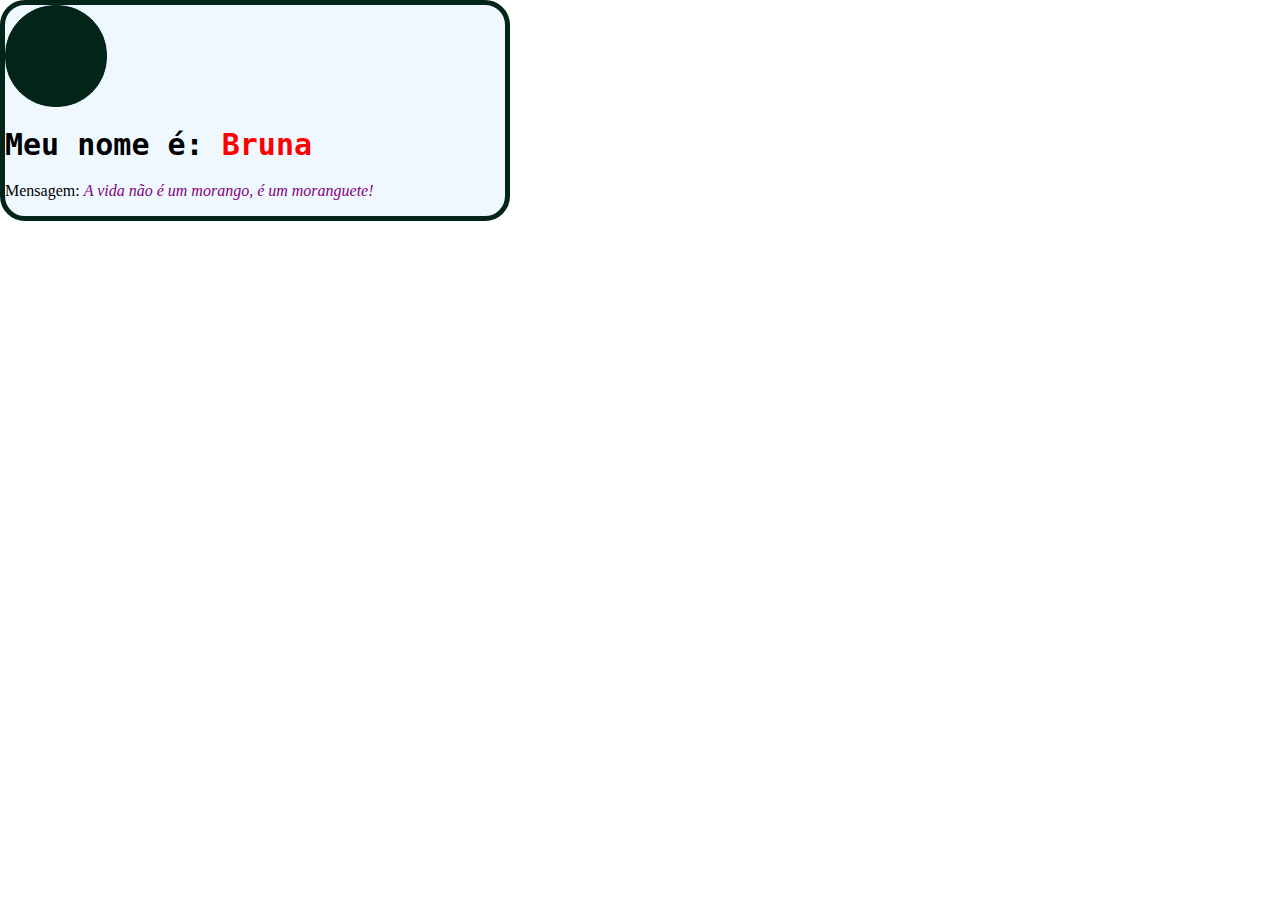
<file: index.html>
<!DOCTYPE html>
<html lang="pt-br">
<head>
    <meta charset="UTF-8">
    <meta http-equiv="X-UA-Compatible" content="IE=edge">
    <meta name="viewport" content="width=device-width, initial-scale=1.0">
    <title>Primeira aula de CSS</title>
    <link rel="stylesheet" href="style.css">
</head>

<body class="corpo">
    <div class="card">
        <div class="boxImage"></div>
        <h1 class="estiloH1">
            Meu nome é: <span class="span">Bruna</span>
        </h1>
        <p>
            Mensagem: <i class="estiloRosa">A vida não é um morango, é um moranguete!</i>
        </p>
    </div>


    

</body>
</html>
</file>
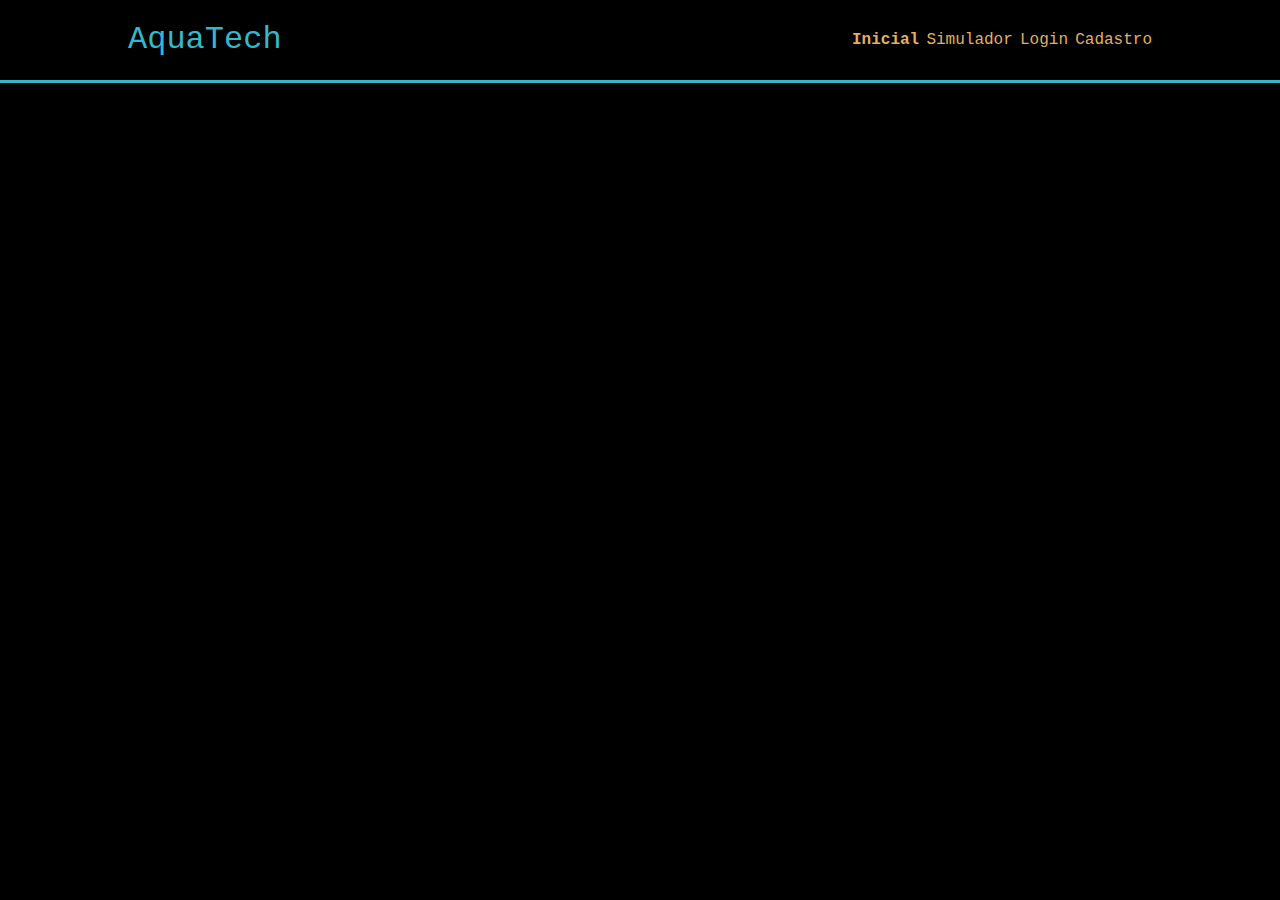
<file: Aula2CSS/praticaCSS.html>
<!DOCTYPE html>
<html lang="en">
<head>
    <meta charset="UTF-8">
    <meta http-equiv="X-UA-Compatible" content="IE=edge">
    <meta name="viewport" content="width=device-width, initial-scale=1.0">
    <title>Site institucional</title>
    <link rel="stylesheet" href="style.css">
</head>
<body>
    <div class="header">
        <div class="container">
            <h1 class="titulo" >AquaTech</h1>
            <ul class="navbar">
                <li class="agora">Inicial</li>
                <li>
                    <a href="#">Simulador</a>
                </li>
                <li> 
                    <a href="#">Login</a>
                </li>
                <li>
                    <a href="#">Cadastro</a>
                </li>
            </ul>
        </div>
    </div>
    
</body>
</html>
</file>
<file: style.css>
.corpo {
    margin: 0;

}
.span {
    color: rgb(255, 0, 0);
}
.card {
    width: 500px;
    height: fit-content;
    background-color: aliceblue;
    border-radius: 25px;
    border: solid 5px #022419;
}
.boxImage {
    width: 100px;
    height: 100px;
    background-color: #022419;
    border: 1px solid #022419;
    border-radius: 50px;
}
.estiloH1 {
    font-family: monospace, sans-serif;
    font-size: 30px;
}
.estiloRosa {
    color: purple;
}
</file>
<file: Aula2CSS/style.css>
body{
    margin: 0;
    padding: 0;
    font-family: 'Courier New', Courier, monospace;
    background-color: black;
}

.container{
    width: 80%;
    margin: auto;
    display: flex;
}

.header{
    border-bottom: 3px solid #32b9cd;
}

.header .container{
    justify-content: space-between;
}

.header a {
text-decoration: none;
color: #e3b062;
}

.agora{
    font-weight: 800;
}

.navbar{
    width: 300px;
    display: flex;
    align-items: center;
    justify-content: space-between;
    list-style: none;
    color: #e3b062;
}

.titulo{
    color: #32b9cd;
    width: fit-content;
    font-weight: 500;
}
</file>
